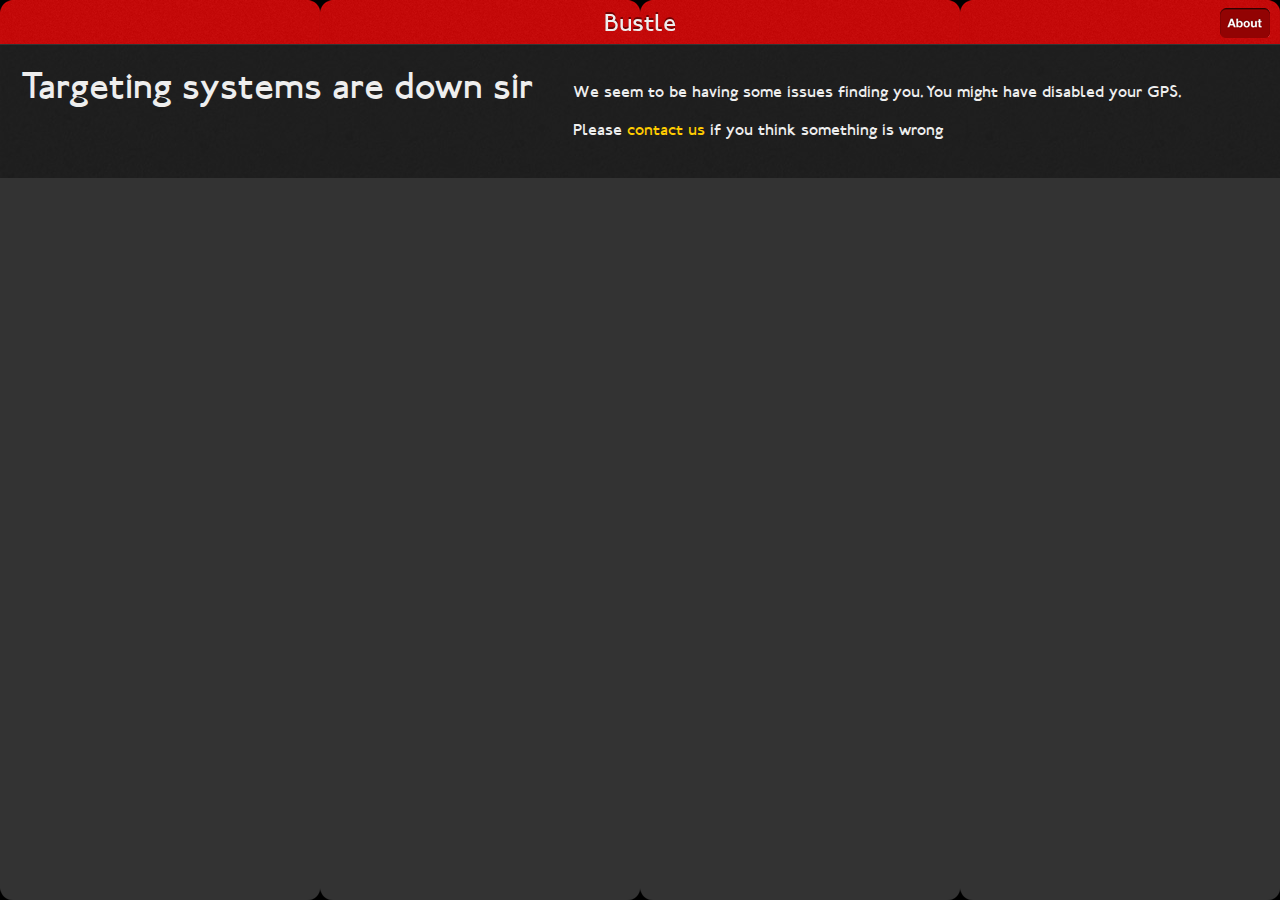
<file: iOS/www/index.html>
<html>
    <head>
        <meta http-equiv="Content-Type" content="text/html; charset=UTF-8" />
        <meta name="format-detection" content="telephone=no" />
        
        <meta name="viewport" content="user-scalable=0, initial-scale=1, maximum-scale=1, minimum-scale=1, width=device-width, target-densitydpi=device-dpi" />
        
        <title>Bustle</title>      
        
        <link rel="stylesheet" href="css/normalize.css">
        <link rel="stylesheet" href="css/main.css">
        	
    </head>
    <body ontouchstart="">
    
    <div class="aboutPanel">
	    <div data-role="header" data-position="fixed" id="header">
	    <div data-role="button" class="aboutBack"></div>
	    About Bustle
	    </div>
	    
	    <div id="aboutwrapper">
	    <div class="aboutPanelContent">
	    	<p><img src="img/about_icon.png" /></p>
	    	<p>Bustle</p>
	    	<p>Bustle is the Londoner's bus departure board. Designed to tell you when your next bus will arrive, to the second. Bustle will find stops near you in London, and displays the arrivals quickly and clearly by using live TFL data.</p>
	    	<p>Note: Only works in London and requires an internet connection</p>
	    	<p><a href="mailto:mail@sammorrisdesign.co.uk">Contact Us</a> if you have any questions or feedback</p>
	    	<p>Designed and built by Sam Morris</p>
	    	<p>Special thanks to Emily Hatcher, Chris Fenn, Akemi Takagi, Emma Talbot, Martin Stokes & Chris Chalmers</p>
	    </div>
	    </div>
	    
	    <div class="bottom"></div>
	 </div>

    
    <div data-role="header" data-position="fixed" id="header">
	    <div data-role="button" class="back"></div>
	    <div data-role="button" class="about"></div>
	    Bustle
    </div>
            
	<div id="wrapper">
		<div id="scroller">
			<div id="pullDown">
				<div class="pullDownIcon"></div><small><div class="pullDownLabel">Pull down to refresh...</div></small>
			</div>
	
			<ul id="thelist" class="active">
			
			</ul>
			
		</div>
	</div>  
	
	<div class="bottom"></div>
	      
    </body>
    
    <script type="text/javascript" src="js/iscroll.js"></script> 
    <script type="text/javascript" src="js/jquery-1.8.0.min.js"></script>
    <script type="text/javascript" src="cordova-2.2.0.js"></script> 
    <script type="text/javascript" src="js/main.js"></script>

</html>
</file>
<file: iOS/www/css/main.css>
/*
 * HTML5 Boilerplate
 *
 * What follows is the result of much research on cross-browser styling.
 * Credit left inline and big thanks to Nicolas Gallagher, Jonathan Neal,
 * Kroc Camen, and the H5BP dev community and team.
 */

/* ==========================================================================
   Base styles: opinionated defaults
   ========================================================================== */

html,
button,
input,
select,
textarea {
    color: #eee;
    background-color: #222;
}

body {
    font-size: 1em;
    line-height: 1.4;
    margin-top: 44px;
}

@font-face {
    font-family: LondonTube;
    src: url('../London-Tube.ttf');
    font-weight:400;
}

/*
 * Remove text-shadow in selection highlight: h5bp.com/i
 * These selection declarations have to be separate.
 * Customize the background color to match your design.
 */

::-moz-selection {
    background: #b3d4fc;
    text-shadow: none;
}

::selection {
    background: #b3d4fc;
    text-shadow: none;
}

* {
    -webkit-touch-callout: none;
    -webkit-user-select: none; /* Disable selection/Copy of UIWebView */
}

/*
 * A better looking default horizontal rule
 */

hr {
    display: block;
    height: 1px;
    border: 0;
    border-top: 1px solid #ccc;
    margin: 1em 0;
    padding: 0;
}

/*
 * Remove the gap between images and the bottom of their containers: h5bp.com/i/440
 */


/*
 * Remove default fieldset styles.
 */

fieldset {
    border: 0;
    margin: 0;
    padding: 0;
}

/*
 * Allow only vertical resizing of textareas.
 */

textarea {
    resize: vertical;
}

/* ==========================================================================
   Chrome Frame prompt
   ========================================================================== */

.chromeframe {
    margin: 0.2em 0;
    background: #ccc;
    color: #000;
    padding: 0.2em 0;
}

/* ==========================================================================
   Author's custom styles
   ========================================================================== */

body, html {
	overflow-y: hidden;
}

html {
	font-family: "LondonTube", sans-serif;
	-webkit-tap-highlight-color: transparent;
}

#header {
	position: fixed;
	z-index: 2;
	top: 0;
	left: 0;
	width: 100%;
	height: 36px;
	background: url('../img/header.png') repeat-x;
	font-size: 1.5em;
	text-align: center;
	text-shadow: 0px -2px 0px #730303;
	filter: dropshadow(color=#730303, offx=0, offy=-2);
	padding: 6px 0 2px 0;
}

a { 
	color: #eee;
	text-decoration: none;
	-webkit-tap-highlight-color: transparent;
}


a:link, a:visited, a:active, a:hover {
	-webkit-tap-highlight-color: transparent;
}

ul {
	padding: 0;
	margin: 0;
	background: url('../img/bg.jpg');
}

ul li {
	border-top: 1px solid #333;
	padding: 20px; list-style: none;
	overflow: auto;
}

h1 {
	float: left;
	color: #ffcc00;
	width: 50px;
}

h2 {
	float: left;
} 

small {
	float: left;
	color: white;
	padding: 4px 8px;
}

ul li small {
	width: 146px;
	font-size: 16px;
}

.stops li {
	background-image: url('../img/arrow.png');
	background-repeat: no-repeat;
	background-size: 12px 18px;
	background-position: 94% center;
	padding-right: 20px;
	height: auto;
 }
 
.active_link {
	background-color: #ffcc00;
	color: black;
	-webkit-transition-delay: 0.2s;
}

.active_link .indicator {
	background-color: #ffcc00;
	-webkit-transition-delay: 0.2s;
}

.active_link small {
	color: #444 !important;
	-webkit-transition-delay: 0.2s;
}

.distance {
	float: right;
	width: 50px;
	padding: 3px 4px;
	border-radius: 3px;
	background-color: #131313;
	color: #777;
	text-align: center;
	margin-right: 8%;
}

.indicator {
	background-color: #222;
	color: #777;
	border-radius: 4px;
	padding: 4px;
	font-size: 12px;
}

.stops h2 {
	font-weight: normal;
	font-size: 1em;
	padding-right: 40px;
}
.stops li small {
	width: 65%;
	padding-left: 0;
	color: #999;
}

.headerscroll {
	-webkit-transition-timing-function: ease-in-out;
	-webkit-transition-duration: 2s;
}

.back, .aboutBack {
	width: 50px;
	height: 30px;
	position: fixed;
	margin: 2px 0 0 10px;
	left: 0;
	display: none;
	background: url('../img/back.png');
}

.back:active, .aboutBack:active {
	background: url('../img/back_hover.png');
}

.about {
	width: 50px;
	height: 30px;
	position: fixed;
	margin: 2px 10px 0 0;
	right: 0;
	background: url('../img/about.png');
}

.about:active {
	background: url('../img/about_hover.png');
}

.aboutPanel {
	display: none;
	z-index: 2000;
	position: fixed;
	-webkit-transition: all 1s ease-in-out;
}

.seconds {
	font-size: 14px;
	color: #ddd;
}

.aboutPanelContent {
	background-color: #222;
	margin: 0;
	padding: 20px;
	overflow: auto;
	position: absolute;
}

.aboutPanelContent p {
	margin: 0 0 20px 0;
}

.aboutPanelContent img {
	margin: 10px auto 0 auto;
}

.aboutPanelContent p:nth-child(1) {
	margin-bottom: 0;
}

.aboutPanelContent p:nth-child(1), .aboutPanelContent p:nth-child(2) {
	font-size: 1.5em;
	text-align: center;
}

#pullDown { padding: 10px 20px; overflow: auto; }
.pullDownLabel { margin: 10px; float: left; }
.pullDownIcon { float: left; }

#wrapper, #aboutwrapper {
    position: fixed;
    z-index: 1;
    top: 44px;
    bottom: 0;
    left: 0;
    width: 100%;
    background-color: #333;
    margin-bottom: 0;
    overflow: hidden;
}

#thelist {
	-webkit-margin-after: none;
	margin: 0;
	padding: 0;
}

.bottom {
	background: url('../img/bottom.png');
	position: fixed;
	bottom: 0;
	width: 100%;
	height: 12px;
	z-index: 1000;
}

#scroller {
	padding: 0;
	position: absolute;
	z-index: 1;
	width: 100%;
}

#pullDown .pullDownIcon {
	display:block; float:left;
	width:40px; height:40px;
	background:url('../img/pull-icon@2x.png') 0 0 no-repeat;
	-webkit-background-size:40px 80px; background-size:40px 80px;
	-webkit-transition-property:-webkit-transform;
}

#pullDown .pullDownIcon {
	-webkit-transform:rotate(0deg) translateZ(0);
}

#pullDown.flip .pullDownIcon {
	-webkit-transform:rotate(-180deg) translateZ(0);
	-webkit-transition-duration:250ms;
}

#pullDown.loading .pullDownIcon {
	background-size:40px 40px;
	margin-bottom: -2px;
	background-image:url('../img/loading@2x.gif');
}

.failure  {
	background-image: none !important;
}

.failure a, .aboutPanelContent a {
	color: #ffcc00;
}

.failure h2 {
	margin-bottom: 20px;
	font-size: 36px;
	line-height: 42px;
	font-weight: normal;
}

#map { position:absolute; top:0; bottom:0; width:100%; }

.buses_info { position: relative; margin: 0; }

@media only screen and (-webkit-min-device-pixel-ratio: 2) {

	#header { background: url('../img/header@2x.png'); background-size: 100% 44px; text-shadow: 0px -1px 0px #730303; }
	.bottom { background: url('../img/bottom@2x.png'); background-size: 100% 12px; }
	ul { background: url('../img/bg.jpg'); background-size: 50%; }
	.back, .aboutBack { background: url('../img/back@2x.png'); background-size: 50px 30px; }
	.back:active, .aboutBack:active { background: url('../img/back_hover@2x.png'); background-size: 50px 30px; }
	.about { background: url('../img/about@2x.png'); background-size: 50px 30px; }
	.about:active { background: url('../img/about_hover@2x.png'); background-size: 50px 30px; }
	
}

/* ==========================================================================
   Helper classes
   ========================================================================== */

/*
 * Image replacement
 */

.ir {
    background-color: transparent;
    border: 0;
    overflow: hidden;
    /* IE 6/7 fallback */
    *text-indent: -9999px;
}

.ir:before {
    content: "";
    display: block;
    width: 0;
    height: 100%;
}

/*
 * Hide from both screenreaders and browsers: h5bp.com/u
 */

.hidden {
    display: none !important;
    visibility: hidden;
}

/*
 * Hide only visually, but have it available for screenreaders: h5bp.com/v
 */

.visuallyhidden {
    border: 0;
    clip: rect(0 0 0 0);
    height: 1px;
    margin: -1px;
    overflow: hidden;
    padding: 0;
    position: absolute;
    width: 1px;
}

/*
 * Extends the .visuallyhidden class to allow the element to be focusable
 * when navigated to via the keyboard: h5bp.com/p
 */

.visuallyhidden.focusable:active,
.visuallyhidden.focusable:focus {
    clip: auto;
    height: auto;
    margin: 0;
    overflow: visible;
    position: static;
    width: auto;
}

/*
 * Hide visually and from screenreaders, but maintain layout
 */

.invisible {
    visibility: hidden;
}

/*
 * Clearfix: contain floats
 *
 * For modern browsers
 * 1. The space content is one way to avoid an Opera bug when the
 *    `contenteditable` attribute is included anywhere else in the document.
 *    Otherwise it causes space to appear at the top and bottom of elements
 *    that receive the `clearfix` class.
 * 2. The use of `table` rather than `block` is only necessary if using
 *    `:before` to contain the top-margins of child elements.
 */

.clearfix:before,
.clearfix:after {
    content: " "; /* 1 */
    display: table; /* 2 */
}

.clearfix:after {
    clear: both;
}

/*
 * For IE 6/7 only
 * Include this rule to trigger hasLayout and contain floats.
 */

.clearfix {
    *zoom: 1;
}

/* ==========================================================================
   EXAMPLE Media Queries for Responsive Design.
   Theses examples override the primary ('mobile first') styles.
   Modify as content requires.
   ========================================================================== */

@media only screen and (min-width: 35em) {
    /* Style adjustments for viewports that meet the condition */
}

@media only screen and (-webkit-min-device-pixel-ratio: 1.5),
       only screen and (min-resolution: 144dpi) {
    /* Style adjustments for high resolution devices */
}

/* ==========================================================================
   Print styles.
   Inlined to avoid required HTTP connection: h5bp.com/r
   ========================================================================== */

@media print {
    * {
        background: transparent !important;
        color: #000 !important; /* Black prints faster: h5bp.com/s */
        box-shadow:none !important;
        text-shadow: none !important;
    }

    a,
    a:visited {
        text-decoration: underline;
    }

    a[href]:after {
        content: " (" attr(href) ")";
    }

    abbr[title]:after {
        content: " (" attr(title) ")";
    }

    /*
     * Don't show links for images, or javascript/internal links
     */

    .ir a:after,
    a[href^="javascript:"]:after,
    a[href^="#"]:after {
        content: "";
    }

    pre,
    blockquote {
        border: 1px solid #999;
        page-break-inside: avoid;
    }

    thead {
        display: table-header-group; /* h5bp.com/t */
    }

    tr,
    img {
        page-break-inside: avoid;
    }

    img {
        max-width: 100% !important;
    }

    @page {
        margin: 0.5cm;
    }

    p,
    h2,
    h3 {
        orphans: 3;
        widows: 3;
    }

    h2,
    h3 {
        page-break-after: avoid;
    }
}
</file>
